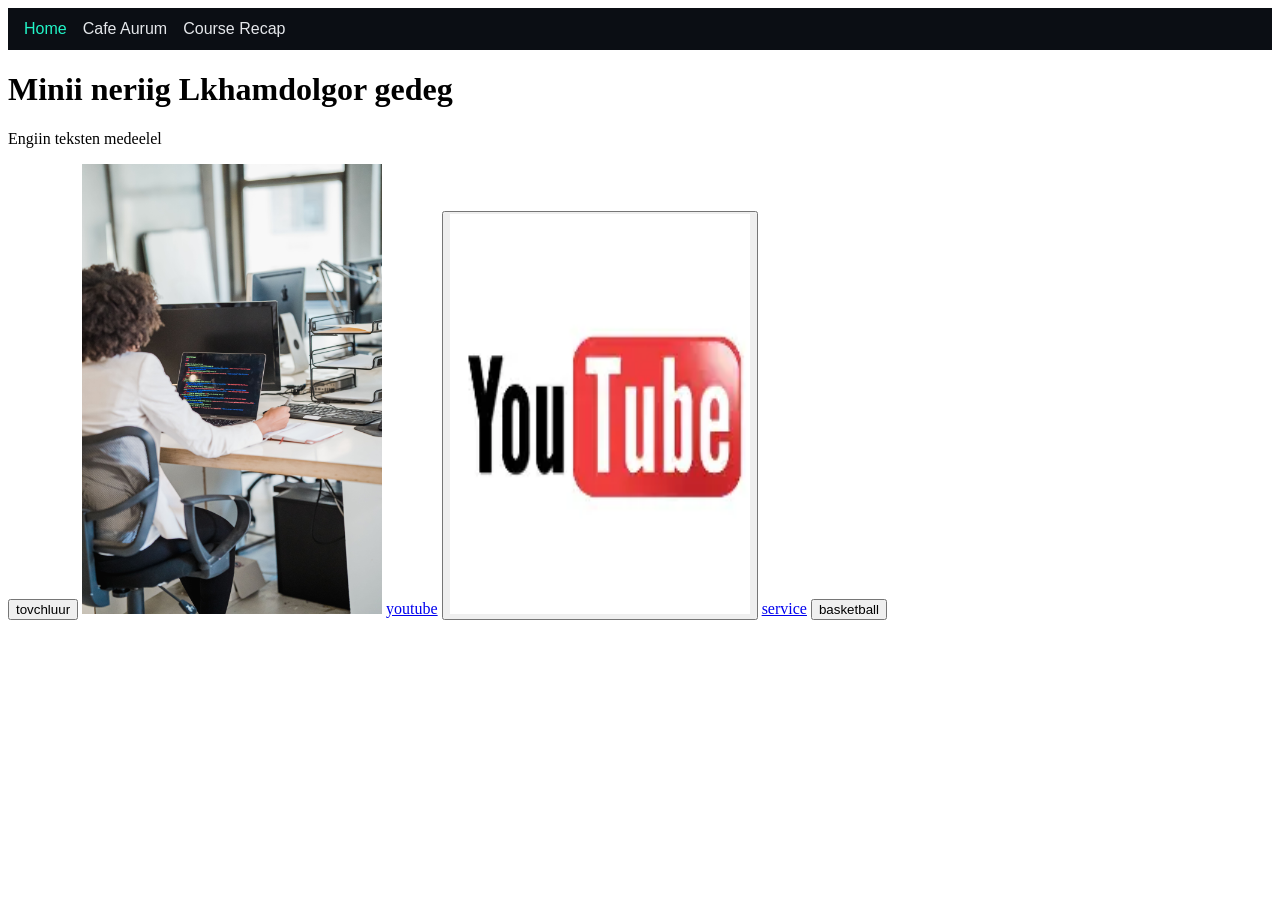
<file: index.html>
<!doctype html>
<html lang="en">
  <head>
    <meta charset="UTF-8" />
    <meta name="viewport" content="width=device-width, initial-scale=1.0" />
    <title>Document</title>
  </head>
  <body>
    <nav
      style="display: flex; gap: 16px; padding: 12px 16px; background: #0b0e14; margin-bottom: 16px; font-family: sans-serif"
    >
      <a href="index.html" style="color: #22f5c8; text-decoration: none">Home</a>
      <a href="menu.html" style="color: #e5e7eb; text-decoration: none">Cafe Aurum</a>
      <a href="course.html" style="color: #e5e7eb; text-decoration: none">Course Recap</a>
    </nav>
    <h1>Minii neriig Lkhamdolgor gedeg</h1>
    <p>Engiin teksten medeelel</p>
    <button>tovchluur</button>
    <img src="photo.jpg" alt="" width="300" />
    <a href="https://www.youtube.com/youtube"> youtube</a>
    <a href="https://www.youtube.com/youtube">
      <button><img src="zurag.webp" alt="" width="300" height="400" /></button
    ></a>
    <a href="second.html"> service</a>
    <a href="OIP.webp"><button>basketball</button></a>
  </body>
</html>
</file>
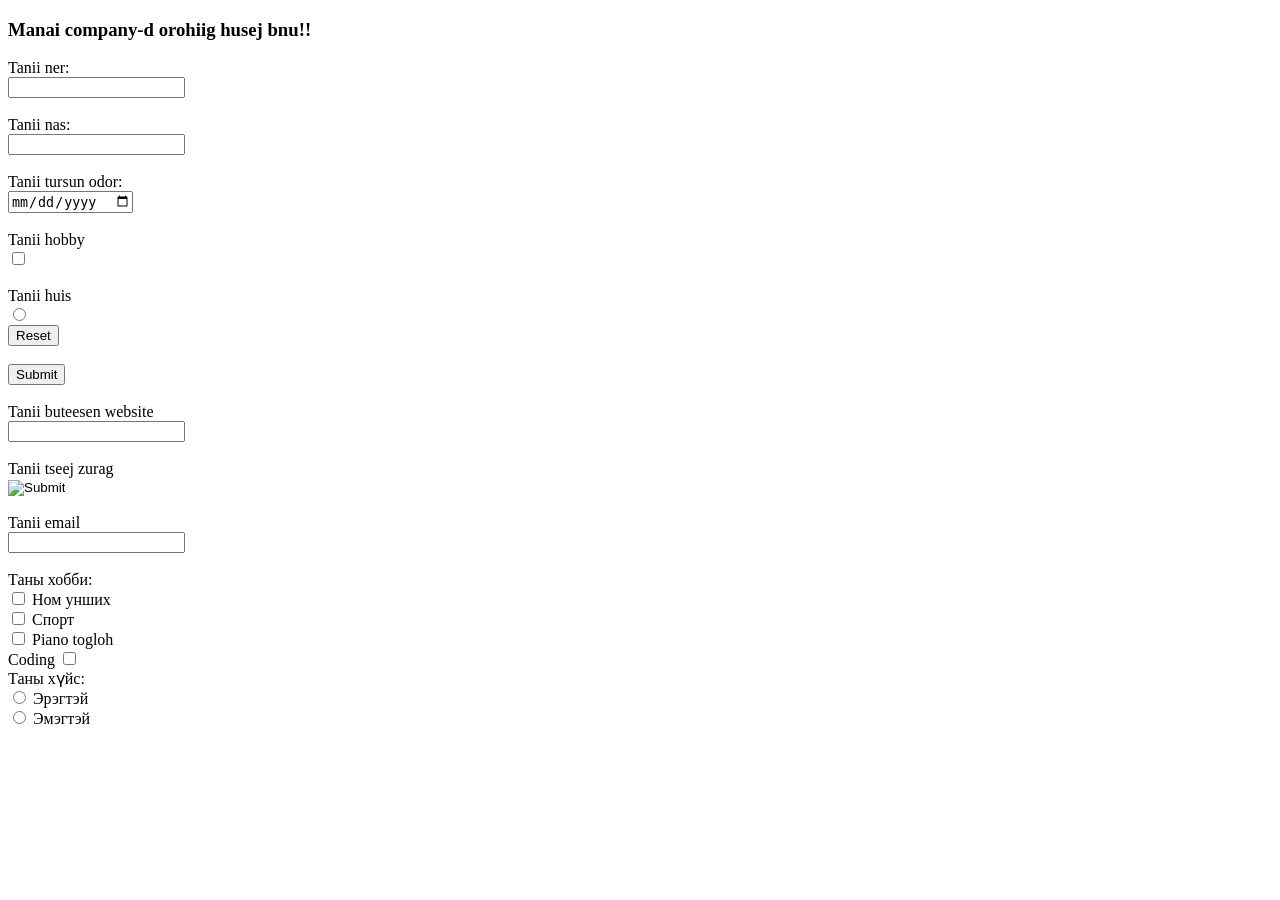
<file: anket.html>
<!doctype html>
<html lang="en">
  <head>
    <meta charset="UTF-8" />
    <meta name="viewport" content="width=device-width, initial-scale=1.0" />
    <title>Document</title>
  </head>
  <body>
    <h3>Manai company-d orohiig husej bnu!!</h3>
    <form action="">
      <label for="name">Tanii ner:</label>
      <br />
      <input type="text" />
      <br /><br />
      <label for="age">Tanii nas:</label>
      <br />
      <input type="number" />
      <br /><br />
      <label for="birthdate">Tanii tursun odor:</label>
      <br />
      <input type="date" name="birthdate" id="birthdate" />
      <br /><br />
      <label for="hobby">Tanii hobby</label>
      <br />
      <input type="checkbox" name="hobby" id="hobby" />
      <br /><br />
      <label for="huis">Tanii huis</label>
      <br />
      <input type="radio" name="huis" id="huis" />
      <br />
      <input type="reset" name="ehluuleh" id="ehluuleh" />
      <br />
      <br />
      <input type="submit" name="" id="" />
      <br /><br />
      <label for="">Tanii buteesen website</label>
      <br />
      <input type="url" name="" id="" />
      <br />
      <br />
      <label for="">Tanii tseej zurag</label>
      <br />
      <input type="image" name="" id="" />
      <br /><br />
      <label for="">Tanii email</label>
      <br />
      <input type="email" name="" id="" />
      <br /><br />
      <label>Таны хобби:</label>
      <br />
      <input type="checkbox" id="hobby1" name="hobby" value="reading" />
      <label for="hobby1">Ном унших</label>
      <br />
      <input type="checkbox" id="hobby2" name="hobby" value="sports" />
      <label for="hobby2">Спорт</label>
      <br />
      <input type="checkbox" id="hobby3" name="hobby" value="piano" />
      <label for="hobby3">Piano togloh</label>
      <br />
      <label for="hobby4">Coding</label>
      <input type="checkbox" id="hobby4" name="hobby" value="coding" />
      <br />
      <label>Таны хүйс:</label>
      <br />
      <input type="radio" id="male" name="gender" value="male" />
      <label for="male">Эрэгтэй</label>
      <br />
      <input type="radio" id="female" name="gender" value="female" />
      <label for="female">Эмэгтэй</label>
    </form>
  </body>
</html>
</file>
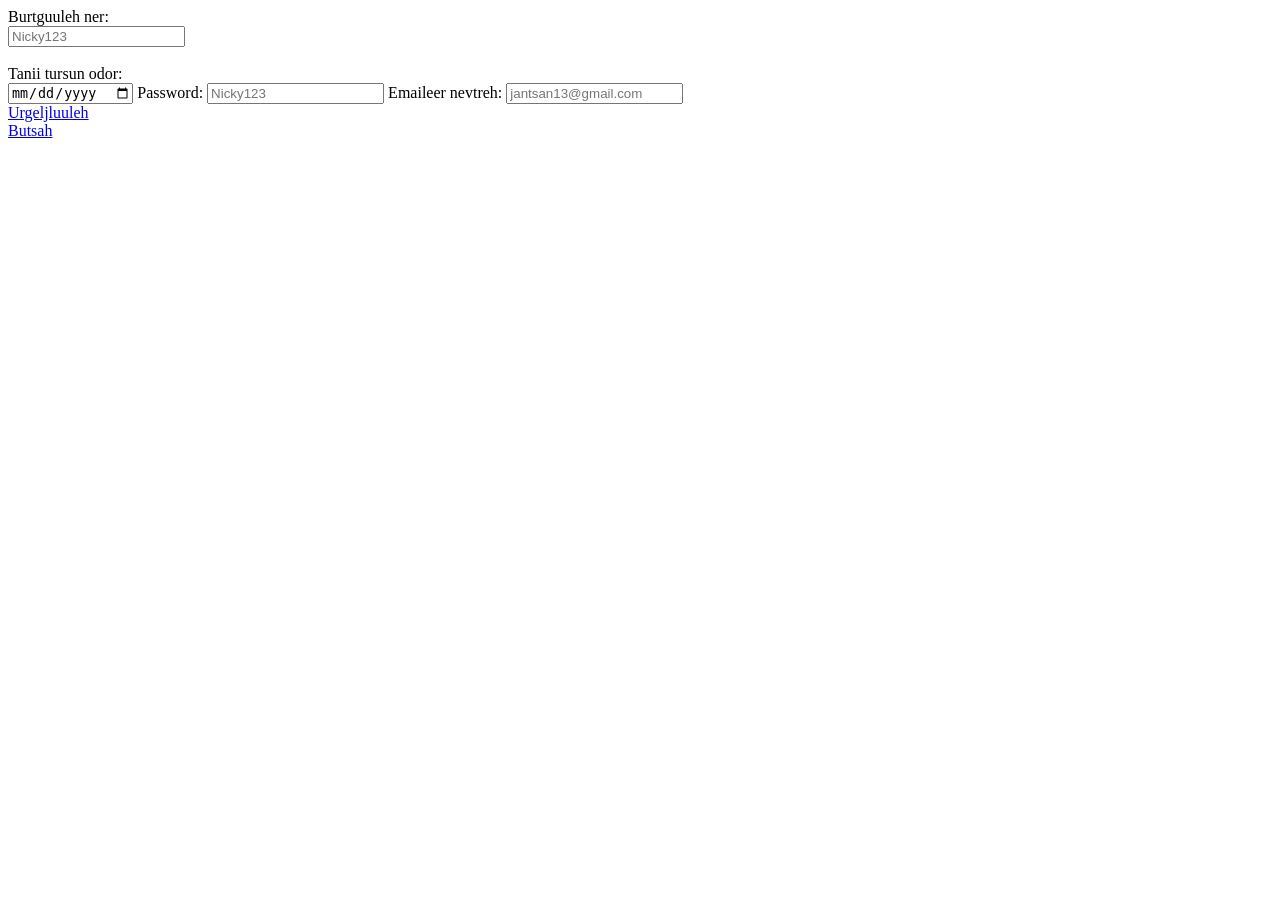
<file: burtguuleh.html>
<!doctype html>
<html lang="en">
  <head>
    <meta charset="UTF-8" />
    <meta name="viewport" content="width=device-width, initial-scale=1.0" />
    <title>Document</title>
  </head>
  <body>
    <form action="">
      <label for="username">Burtguuleh ner:</label>
      <br />
      <input type="text" id="username" name="ner" placeholder="Nicky123" />
      <br /><br />
      <label for="birthdate">Tanii tursun odor:</label>
      <br />
      <input type="date" name="birthdate" id="birthdate" />
      <label for="nuuts">Password:</label>
      <input
        type="password"
        id="nuuts"
        name="password"
        placeholder="Nicky123"
      />
      <label for="gmail">Emaileer nevtreh:</label>
      <input
        type="email"
        id="gmail"
        name="email"
        placeholder="jantsan13@gmail.com"
      />
      <br />
      <a href="sign.html">Urgeljluuleh</a>
      <br />
      <a href="ehlel.html">Butsah</a>

      <br /><br />
    </form>
  </body>
</html>
</file>
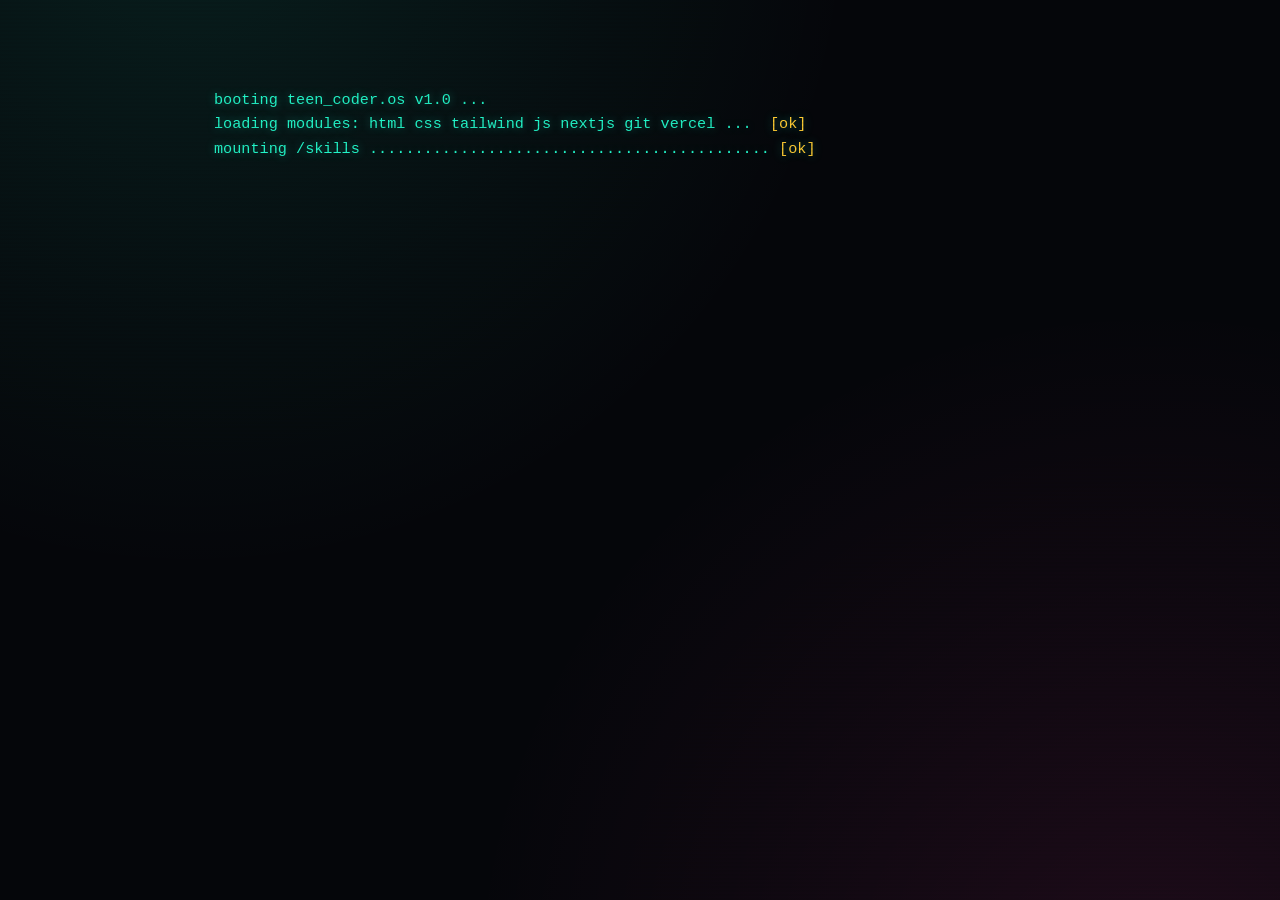
<file: course.html>
<!doctype html>
<html lang="en">
  <head>
    <meta charset="UTF-8" />
    <meta name="viewport" content="width=device-width, initial-scale=1.0" />
    <title>teen_coder.os — Lkhamdolgor</title>
    <meta
      name="description"
      content="An interactive terminal recap of everything Lkhamdolgor learned during the Teen Coder Course."
    />
    <link rel="stylesheet" href="course.css" />
  </head>
  <body>
    <div class="scanlines" aria-hidden="true"></div>

    <!-- BOOT SEQUENCE -->
    <div id="boot" class="boot">
      <pre id="boot-log" class="boot-log" aria-hidden="true"></pre>
    </div>

    <!-- MAIN OS SHELL -->
    <main id="os" class="os" hidden>
      <div class="window">
        <div class="titlebar">
          <span class="dots" aria-hidden="true">
            <i class="dot red"></i><i class="dot yellow"></i><i class="dot green"></i>
          </span>
          <span class="title">lkhamdolgor@teen-coder: ~</span>
          <span class="status"><i class="live"></i> online</span>
        </div>

        <div class="screen">
          <!-- HERO -->
          <header class="hero">
            <h1 class="ascii" aria-label="teen coder OS">
teen_coder<span class="glow">.os</span></h1>
            <p class="intro">
              &gt; A recap of everything <strong>Lkhamdolgor</strong> learned during the
              Teen Coder Course — from the first line of HTML to shipping a real
              website live on the web.
            </p>
            <p class="hint">
              Type a command below and hit <kbd>Enter</kbd>. Try
              <button class="cmd-chip" data-cmd="help">help</button>
              <button class="cmd-chip" data-cmd="skills">skills</button>
              <button class="cmd-chip" data-cmd="about">about</button>
            </p>
          </header>

          <!-- INTERACTIVE TERMINAL OUTPUT -->
          <section class="terminal" aria-label="Interactive terminal">
            <div id="output" class="output" role="log" aria-live="polite"></div>
            <form id="prompt-form" class="prompt-line" autocomplete="off">
              <label for="cmd" class="ps1">lkhamdolgor@teen-coder:~$</label>
              <input
                id="cmd"
                class="cmd-input"
                type="text"
                name="cmd"
                aria-label="Terminal command input"
                spellcheck="false"
                autocapitalize="off"
              />
              <span class="caret" aria-hidden="true"></span>
            </form>
          </section>

          <!-- SKILLS AS ACHIEVEMENTS -->
          <section id="skills-panel" class="panel">
            <h2 class="panel-title">// skills unlocked</h2>
            <p class="panel-sub">8 / 8 technologies mastered during the course.</p>
            <div class="grid" id="skill-grid"></div>
          </section>

          <!-- BEYOND CODE -->
          <section class="panel">
            <h2 class="panel-title">// beyond the code</h2>
            <p class="panel-sub">The stuff that made it more than just typing.</p>
            <div class="soft" id="soft-grid"></div>
          </section>

          <footer class="site">
            <p>&gt; process finished with exit code 0 // Teen Coder Course</p>
            <p class="links">
              <a href="index.html">home</a> ·
              <a href="menu.html">our website</a>
            </p>
          </footer>
        </div>
      </div>
    </main>

    <script src="course.js" defer></script>
  </body>
</html>
</file>
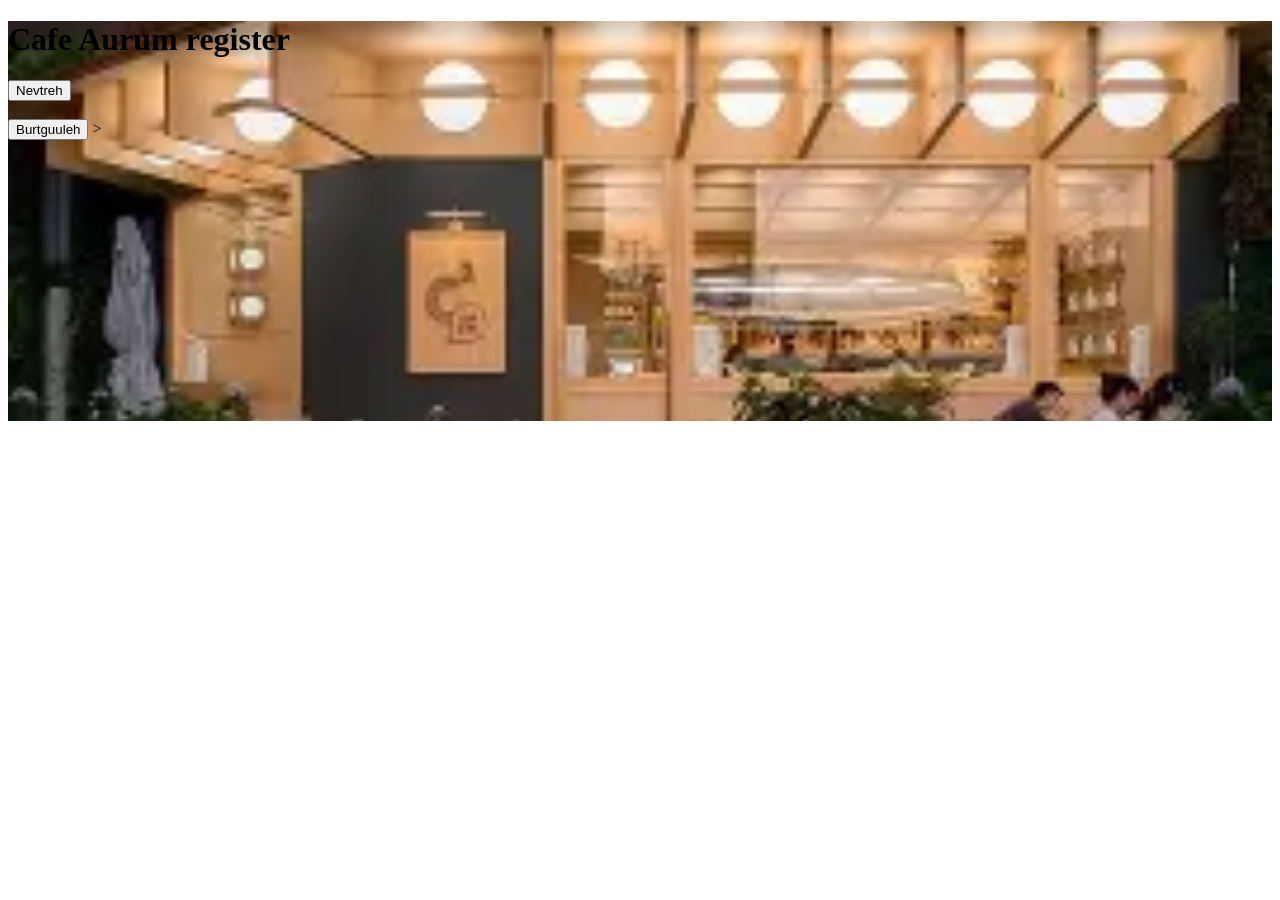
<file: ehlel.html>
<!doctype html>
<html lang="en">
  <head>
    <meta charset="UTF-8" />
    <meta name="viewport" content="width=device-width, initial-scale=1.0" />
    <title>Document</title>
  </head>
  <body>
    <div
      style="
        background-image: url(cafe.webp);
        background-size: cover;
        background-position: center;
        height: 400px;
      "
    >
      <h1>Cafe Aurum register</h1>
      <a href="nevtreh.html"><button>Nevtreh</button></a>
      <br />
      <br />
      <a href="burtguuleh.html"><button>Burtguuleh</button></a>
      >
    </div>
  </body>
</html>
</file>
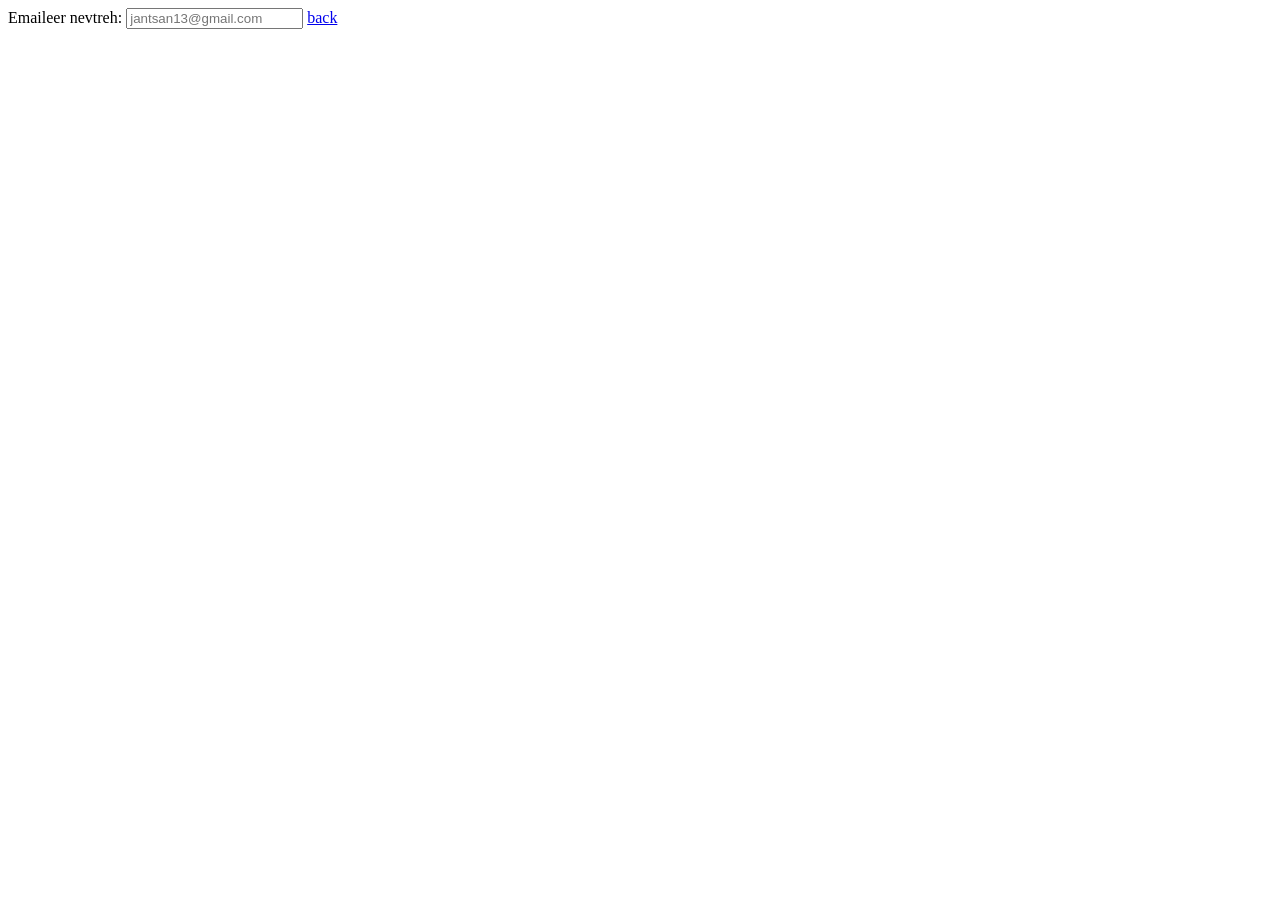
<file: email.html>
<!doctype html>
<html lang="en">
  <head>
    <meta charset="UTF-8" />
    <meta name="viewport" content="width=device-width, initial-scale=1.0" />
    <title>Document</title>
  </head>
  <body>
    <form action="">
      <label for="gmail">Emaileer nevtreh:</label>
      <input
        type="email"
        id="gmail"
        name="email"
        placeholder="jantsan13@gmail.com"
      />
      <a href="sign.html"> back </a>
    </form>
  </body>
</html>
</file>
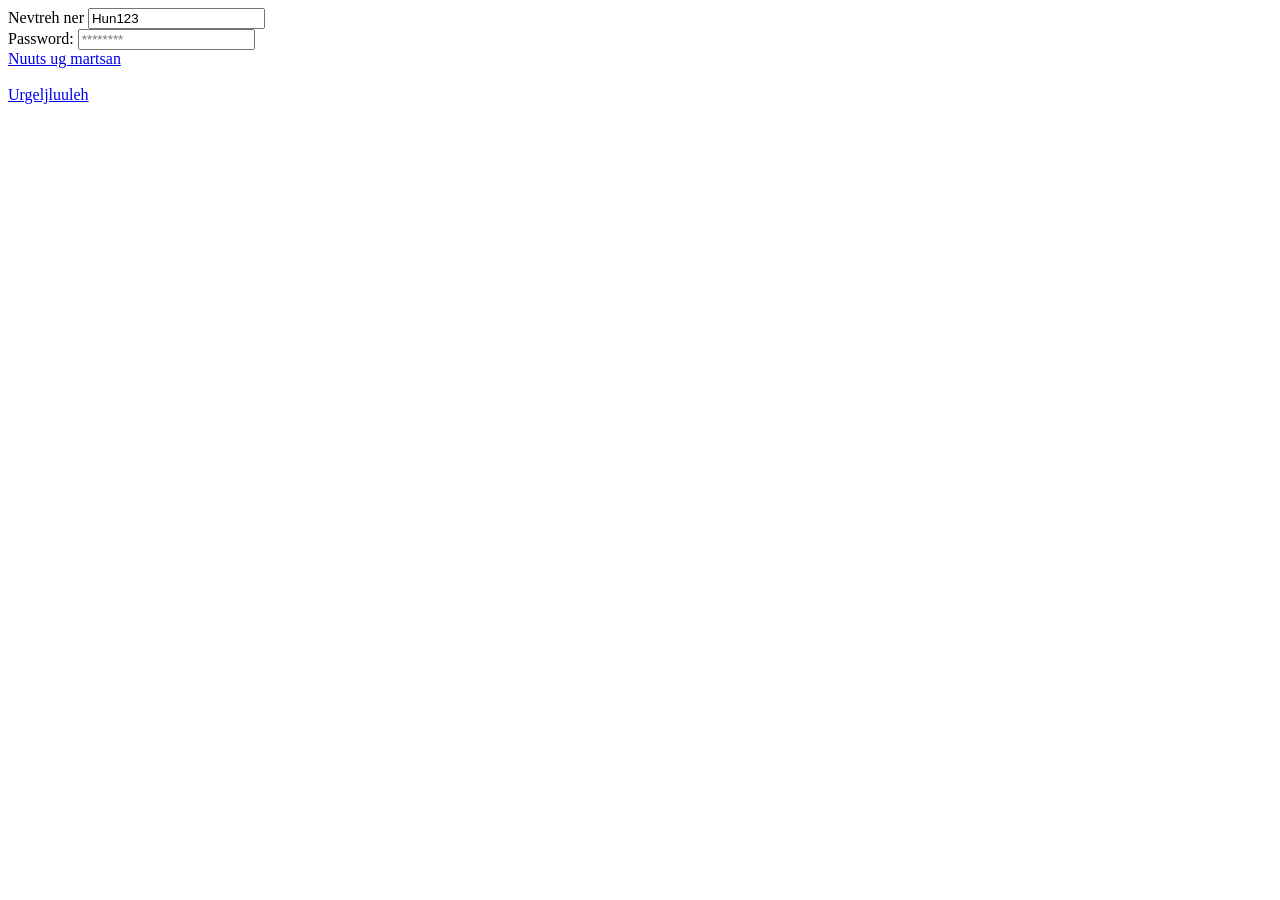
<file: nevtreh.html>
<!doctype html>
<html lang="en">
  <head>
    <meta charset="UTF-8" />
    <meta name="viewport" content="width=device-width, initial-scale=1.0" />
    <title>Document</title>
  </head>
  <body>
    <form action="">
      <label for="username">Nevtreh ner</label>
      <input
        type="text"
        id="username"
        name="ner"
        placeholder="Nicky123"
        value="Hun123"
      />
      <br />
      <label for="nuuts">Password:</label>
      <input
        type="password"
        id="nuuts"
        name="password"
        placeholder="********"
      />
      <br />
      <a href="email.html">Nuuts ug martsan</a>
      <br /><br />
      <a href="sign.html">Urgeljluuleh</a>
    </form>
  </body>
</html>
</file>
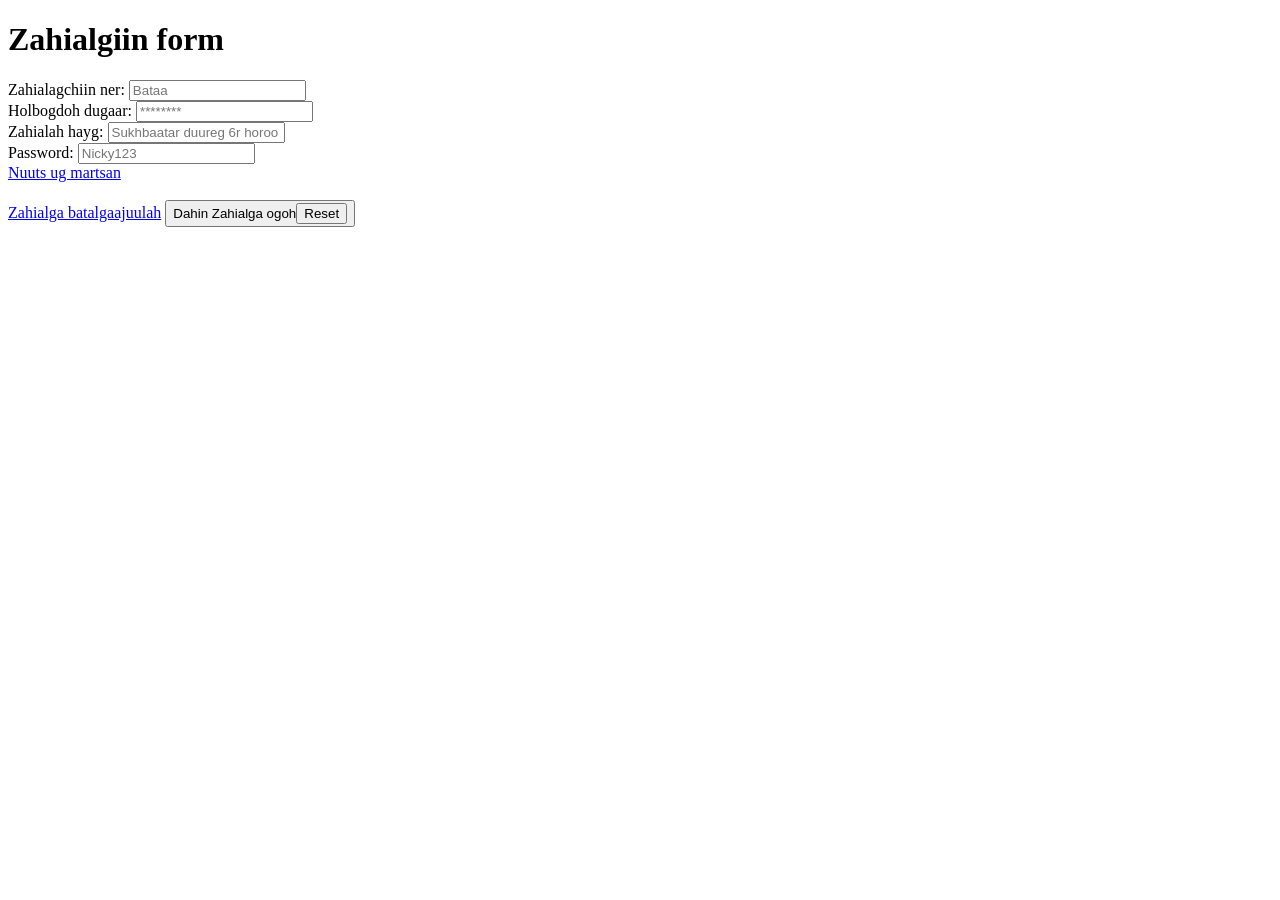
<file: sign.html>
<!doctype html>
<html lang="en">
  <head>
    <meta charset="UTF-8" />
    <meta name="viewport" content="width=device-width, initial-scale=1.0" />
    <title>Document</title>
  </head>
  <body>
    <h1>Zahialgiin form</h1>
    <form action="">
      <label for="ner">Zahialagchiin ner:</label>
      <input type="text" id="ner" name="customer_name" placeholder="Bataa" />
      <br />
      <label for="dugaar">Holbogdoh dugaar:</label>
      <input
        type="number"
        id="dugaar"
        name="phone_number"
        placeholder="********"
      />
      <br />
      <label for="hayg">Zahialah hayg:</label>
      <input
        type="text"
        id="hayg"
        name="address"
        placeholder="Sukhbaatar duureg 6r horoo 56r bair 8r toot"
      />
      <br />
      <label for="nuuts">Password:</label>
      <input
        type="password"
        id="nuuts"
        name="password"
        placeholder="Nicky123"
      />
      <br />
      <a href="email.html">Nuuts ug martsan</a>
      <br /><br />
      <a href="check.jpg">Zahialga batalgaajuulah</a>
      <button>Dahin Zahialga ogoh<input type="reset" /></button>
    </form>
  </body>
</html>
</file>
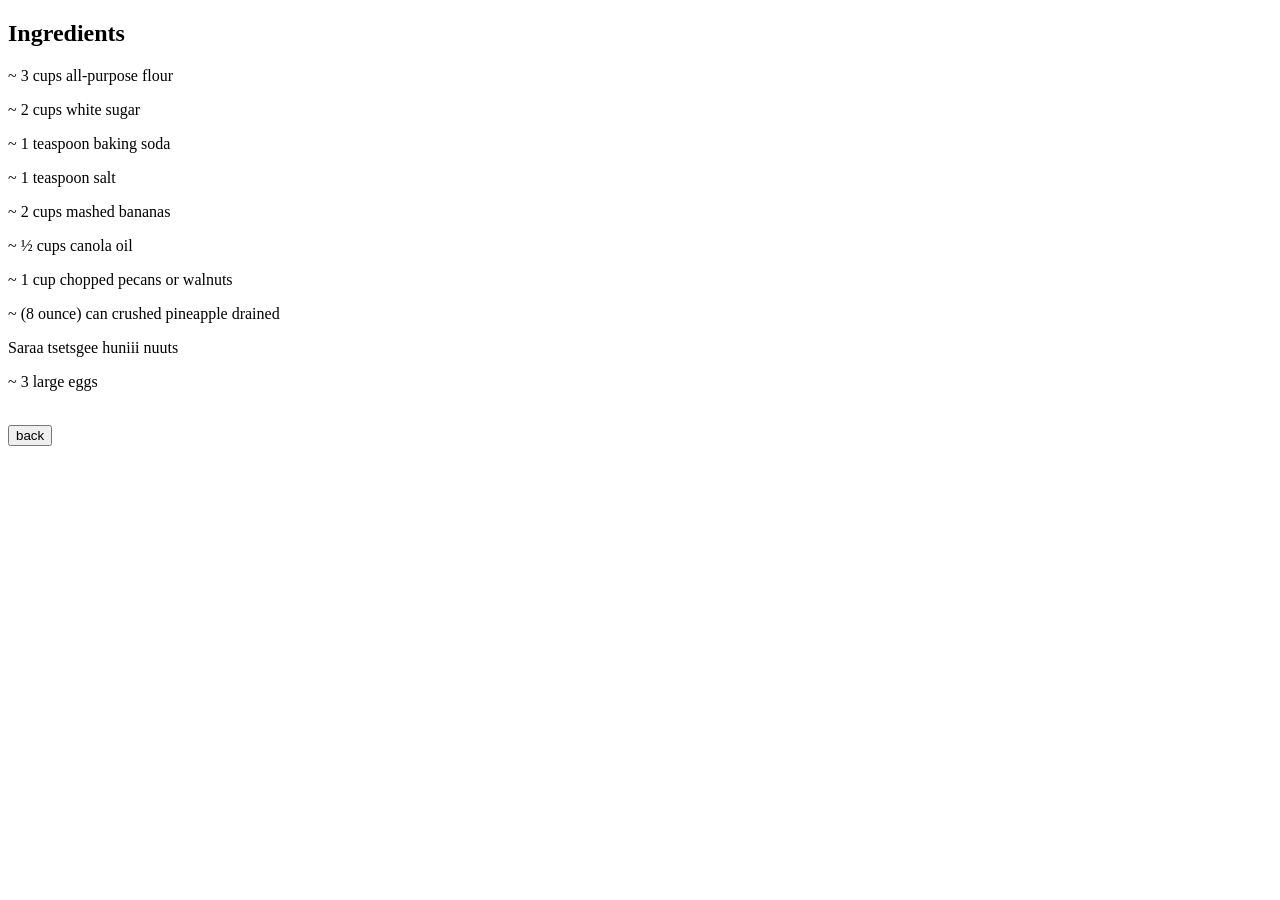
<file: tort1.html>
<!doctype html>
<html lang="en">
  <head>
    <meta charset="UTF-8" />
    <meta name="viewport" content="width=device-width, initial-scale=1.0" />
    <title>Document</title>
  </head>
  <body>
    <h2>Ingredients</h2>
    <p>~ 3 cups all-purpose flour</p>
    <p>~ 2 cups white sugar</p>
    <p>~ 1 teaspoon baking soda</p>
    <p>~ 1 teaspoon salt</p>
    <p>~ 2 cups mashed bananas</p>
    <p>~ ½ cups canola oil</p>
    <p>~ 1 cup chopped pecans or walnuts</p>
    <p>~ (8 ounce) can crushed pineapple drained</p>
    <div>Saraa tsetsgee huniii nuuts</div>
    <p>~ 3 large eggs</p>
    <br />
    <a href="menu.html"> <button>back</button></a>
  </body>
</html>
</file>
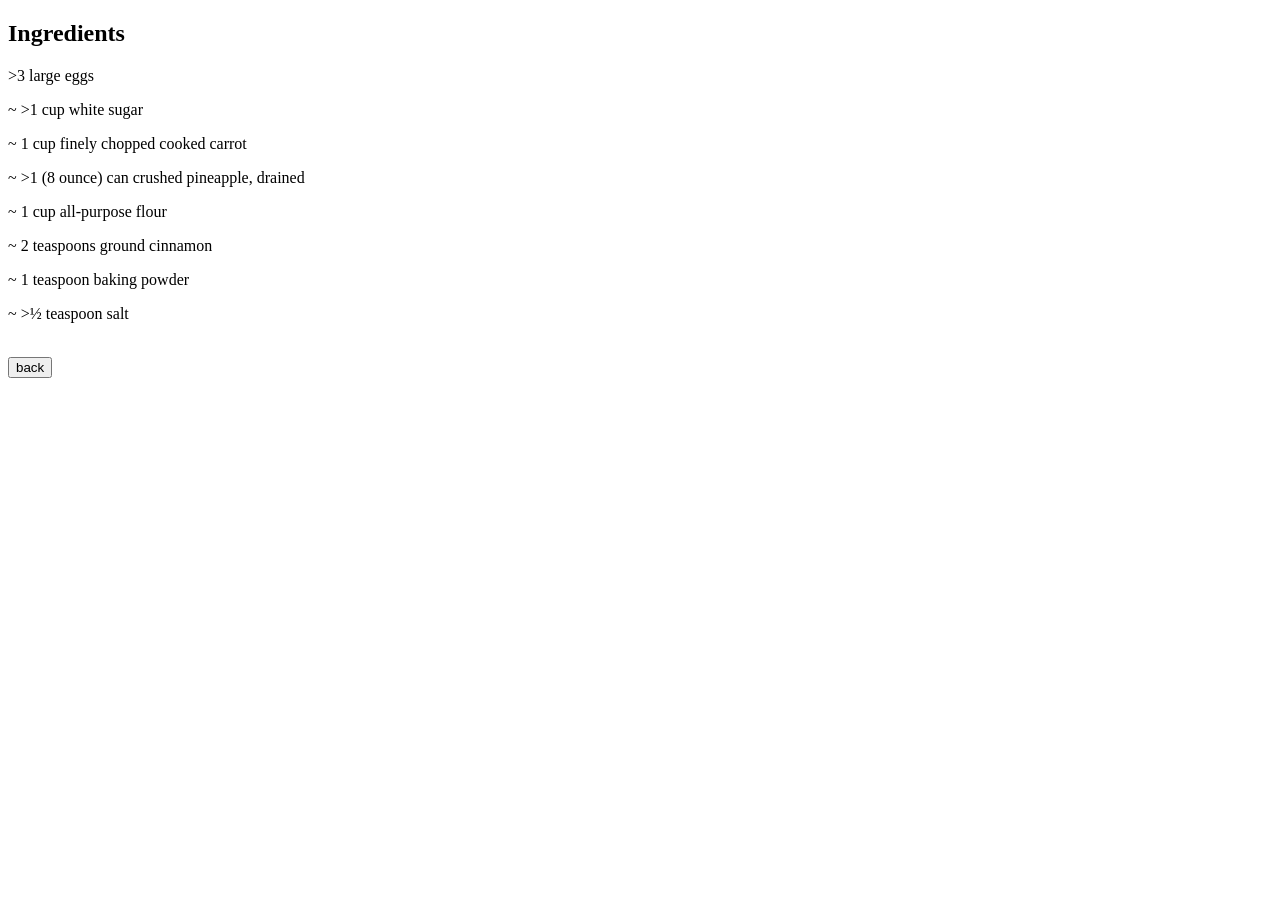
<file: tort2.html>
<!doctype html>
<html lang="en">
  <head>
    <meta charset="UTF-8" />
    <meta name="viewport" content="width=device-width, initial-scale=1.0" />
    <title>Document</title>
  </head>
  <body>
    <h2>Ingredients</h2>
    <p>>3 large eggs</p>
    <p>~ >1 cup white sugar</p>
    <p>~ 1 cup finely chopped cooked carrot</p>
    <p>~ >1 (8 ounce) can crushed pineapple, drained</p>
    <p>~ 1 cup all-purpose flour</p>
    <p>~ 2 teaspoons ground cinnamon</p>
    <p>~ 1 teaspoon baking powder</p>
    <p>~ >½ teaspoon salt</p>
    <br />
    <a href="menu.html"> <button>back</button></a>
  </body>
</html>
</file>
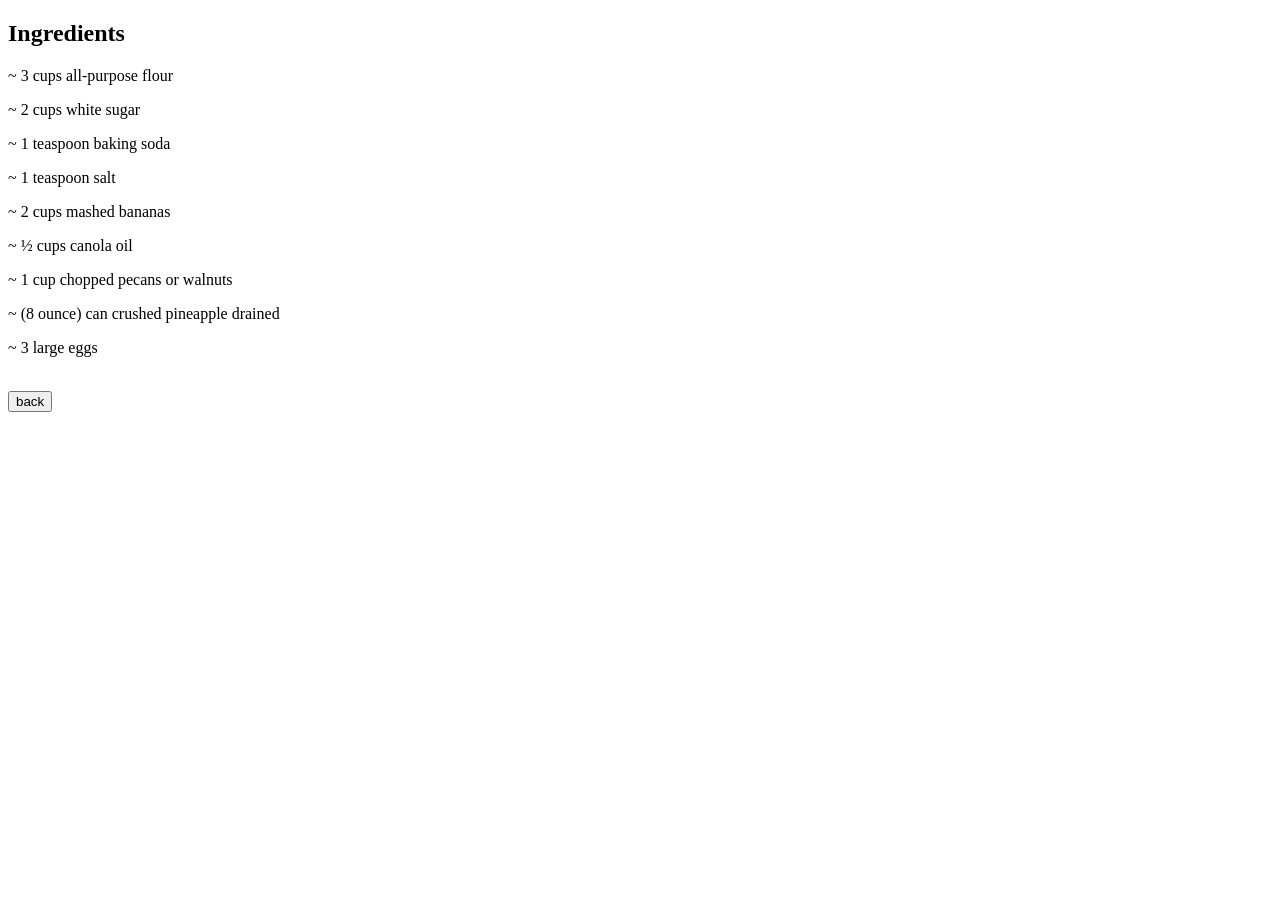
<file: tort3.html>
<!doctype html>
<html lang="en">
  <head>
    <meta charset="UTF-8" />
    <meta name="viewport" content="width=device-width, initial-scale=1.0" />
    <title>Document</title>
  </head>
  <body>
    <h2>Ingredients</h2>
    <p>~ 3 cups all-purpose flour</p>
    <p>~ 2 cups white sugar</p>
    <p>~ 1 teaspoon baking soda</p>
    <p>~ 1 teaspoon salt</p>
    <p>~ 2 cups mashed bananas</p>
    <p>~ ½ cups canola oil</p>
    <p>~ 1 cup chopped pecans or walnuts</p>
    <p>~ (8 ounce) can crushed pineapple drained</p>
    <p>~ 3 large eggs</p>
    <br />
    <a href="menu.html"> <button>back</button></a>
  </body>
</html>
</file>
<file: course.css>
:root {
  --bg: #05060a;
  --panel: #0d1017;
  --panel-2: #11151f;
  --text: #d6f5e6;
  --muted: #6f7d8c;
  --cyan: #22f5c8;
  --magenta: #ff3ba7;
  --amber: #ffcc33;
  --line: rgba(120, 255, 220, 0.1);
  --mono: "SFMono-Regular", "Courier New", ui-monospace, monospace;
}

* {
  box-sizing: border-box;
  margin: 0;
  padding: 0;
}

html,
body {
  background-color: var(--bg);
  color: var(--text);
  font-family: var(--mono);
  line-height: 1.6;
  scroll-behavior: smooth;
}

body {
  min-height: 100vh;
  background-image:
    radial-gradient(circle at 15% -10%, rgba(34, 245, 200, 0.1), transparent 45%),
    radial-gradient(circle at 90% 110%, rgba(255, 59, 167, 0.1), transparent 45%);
  padding: 24px 16px 64px;
}

/* CRT scanline overlay — the signature element */
.scanlines {
  position: fixed;
  inset: 0;
  pointer-events: none;
  z-index: 50;
  background: repeating-linear-gradient(
    to bottom,
    rgba(0, 0, 0, 0) 0px,
    rgba(0, 0, 0, 0) 2px,
    rgba(0, 0, 0, 0.14) 3px,
    rgba(0, 0, 0, 0) 4px
  );
  mix-blend-mode: multiply;
}

/* ---------- BOOT SEQUENCE ---------- */
.boot {
  max-width: 900px;
  margin: 40px auto;
  padding: 24px;
}

.boot-log {
  font-family: var(--mono);
  font-size: 0.95rem;
  color: var(--cyan);
  white-space: pre-wrap;
  text-shadow: 0 0 10px rgba(34, 245, 200, 0.4);
}

.boot-log .ok {
  color: var(--amber);
}

.boot.done {
  display: none;
}

/* ---------- OS WINDOW ---------- */
.os {
  max-width: 980px;
  margin: 0 auto;
  animation: fadeUp 0.5s ease both;
}

@keyframes fadeUp {
  from {
    opacity: 0;
    transform: translateY(16px);
  }
  to {
    opacity: 1;
    transform: translateY(0);
  }
}

.window {
  background-color: var(--panel);
  border: 1px solid var(--line);
  border-radius: 14px;
  overflow: hidden;
  box-shadow:
    0 0 0 1px rgba(0, 0, 0, 0.4),
    0 30px 80px rgba(0, 0, 0, 0.6),
    0 0 60px rgba(34, 245, 200, 0.06);
}

.titlebar {
  display: flex;
  align-items: center;
  gap: 12px;
  padding: 12px 16px;
  background: linear-gradient(180deg, var(--panel-2), var(--panel));
  border-bottom: 1px solid var(--line);
}

.dots {
  display: inline-flex;
  gap: 7px;
}

.dot {
  width: 12px;
  height: 12px;
  border-radius: 50%;
  display: inline-block;
}

.dot.red {
  background: #ff5f57;
}
.dot.yellow {
  background: #febc2e;
}
.dot.green {
  background: #28c840;
}

.titlebar .title {
  color: var(--muted);
  font-size: 0.85rem;
}

.titlebar .status {
  margin-left: auto;
  color: var(--cyan);
  font-size: 0.78rem;
  display: inline-flex;
  align-items: center;
  gap: 6px;
}

.live {
  width: 8px;
  height: 8px;
  border-radius: 50%;
  background: var(--cyan);
  box-shadow: 0 0 10px var(--cyan);
  animation: pulse 1.4s infinite;
}

@keyframes pulse {
  0%,
  100% {
    opacity: 1;
  }
  50% {
    opacity: 0.3;
  }
}

.screen {
  padding: 32px 28px 40px;
}

/* ---------- HERO ---------- */
.hero {
  padding-bottom: 24px;
  border-bottom: 1px dashed var(--line);
}

.ascii {
  font-family: var(--mono);
  font-size: clamp(2.2rem, 7vw, 4rem);
  font-weight: 800;
  letter-spacing: -1px;
  color: var(--text);
}

.ascii .glow {
  color: var(--cyan);
  text-shadow: 0 0 18px rgba(34, 245, 200, 0.7);
}

.hero .intro {
  color: var(--muted);
  max-width: 640px;
  margin-top: 16px;
  font-size: 1.02rem;
}

.hero .intro strong {
  color: var(--magenta);
}

.hint {
  margin-top: 20px;
  color: var(--muted);
  font-size: 0.9rem;
}

kbd {
  background: var(--panel-2);
  border: 1px solid var(--line);
  border-radius: 6px;
  padding: 1px 7px;
  color: var(--text);
  font-size: 0.8rem;
}

.cmd-chip {
  font-family: var(--mono);
  background: transparent;
  border: 1px solid rgba(34, 245, 200, 0.4);
  color: var(--cyan);
  border-radius: 999px;
  padding: 3px 12px;
  margin: 0 2px;
  cursor: pointer;
  font-size: 0.82rem;
  transition: all 0.15s ease;
}

.cmd-chip:hover {
  background: rgba(34, 245, 200, 0.12);
  box-shadow: 0 0 14px rgba(34, 245, 200, 0.25);
}

/* ---------- TERMINAL ---------- */
.terminal {
  margin-top: 24px;
  background: #04050a;
  border: 1px solid var(--line);
  border-radius: 12px;
  padding: 18px;
  min-height: 160px;
}

.output {
  font-size: 0.92rem;
  white-space: pre-wrap;
  word-break: break-word;
}

.output .line {
  margin-bottom: 4px;
  animation: fadeUp 0.2s ease both;
}

.output .echo {
  color: var(--muted);
}

.output .echo b {
  color: var(--cyan);
}

.output .res {
  color: var(--text);
}

.output .accent {
  color: var(--magenta);
}

.output .warn {
  color: var(--amber);
}

.output .code {
  color: var(--cyan);
  background: rgba(34, 245, 200, 0.05);
}

.prompt-line {
  display: flex;
  align-items: center;
  gap: 8px;
  margin-top: 8px;
  padding-top: 10px;
  border-top: 1px dashed var(--line);
}

.ps1 {
  color: var(--cyan);
  font-size: 0.9rem;
  white-space: nowrap;
}

.cmd-input {
  flex: 1;
  background: transparent;
  border: none;
  outline: none;
  color: var(--text);
  font-family: var(--mono);
  font-size: 0.95rem;
  caret-color: var(--cyan);
}

/* ---------- PANELS ---------- */
.panel {
  margin-top: 40px;
}

.panel-title {
  color: var(--cyan);
  font-size: 1.35rem;
  font-weight: 700;
}

.panel-sub {
  color: var(--muted);
  margin: 6px 0 22px;
  font-size: 0.92rem;
}

/* ---------- SKILL / ACHIEVEMENT CARDS ---------- */
.grid {
  display: grid;
  grid-template-columns: repeat(auto-fill, minmax(230px, 1fr));
  gap: 14px;
}

.card {
  background: linear-gradient(180deg, var(--panel-2), var(--panel));
  border: 1px solid var(--line);
  border-radius: 12px;
  padding: 18px;
  transition: transform 0.18s ease, border-color 0.18s ease, box-shadow 0.18s ease;
}

.card:hover {
  transform: translateY(-4px);
  border-color: rgba(34, 245, 200, 0.5);
  box-shadow: 0 0 26px rgba(34, 245, 200, 0.14);
}

.card .top {
  display: flex;
  align-items: center;
  justify-content: space-between;
}

.card .num {
  font-size: 0.72rem;
  color: var(--magenta);
  letter-spacing: 1px;
}

.card .badge {
  font-size: 0.66rem;
  color: var(--amber);
  border: 1px solid rgba(255, 204, 51, 0.4);
  border-radius: 999px;
  padding: 1px 8px;
}

.card h3 {
  font-size: 1.12rem;
  margin: 10px 0 6px;
  color: var(--cyan);
  display: flex;
  align-items: center;
  gap: 8px;
}

.card h3 .tag {
  font-size: 0.6rem;
  text-transform: uppercase;
  letter-spacing: 1px;
  color: var(--bg);
  background: var(--cyan);
  border-radius: 4px;
  padding: 2px 6px;
  font-weight: 700;
}

.card p {
  color: var(--muted);
  font-size: 0.88rem;
  min-height: 48px;
}

.card .learned {
  list-style: none;
  margin: 4px 0 12px;
  padding: 0;
}

.card .learned li {
  color: var(--text);
  font-size: 0.8rem;
  padding-left: 16px;
  position: relative;
  margin-bottom: 3px;
}

.card .learned li::before {
  content: "▹";
  position: absolute;
  left: 0;
  color: var(--magenta);
}

.card .snippet {
  background: #04050a;
  border: 1px solid var(--line);
  border-radius: 8px;
  padding: 10px;
  overflow-x: auto;
  margin-bottom: 4px;
}

.card .snippet code {
  font-family: var(--mono);
  font-size: 0.74rem;
  color: var(--cyan);
  white-space: pre;
  line-height: 1.5;
}

/* XP bar */
.xp {
  height: 6px;
  border-radius: 999px;
  background: rgba(255, 255, 255, 0.06);
  overflow: hidden;
  margin-top: 12px;
}

.xp span {
  display: block;
  height: 100%;
  width: 0;
  border-radius: 999px;
  background: linear-gradient(90deg, var(--cyan), var(--magenta));
  box-shadow: 0 0 12px rgba(34, 245, 200, 0.5);
  transition: width 1s ease;
}

/* ---------- SOFT SKILLS ---------- */
.soft {
  display: grid;
  grid-template-columns: repeat(auto-fit, minmax(250px, 1fr));
  gap: 14px;
}

.soft .card:hover {
  border-color: rgba(255, 59, 167, 0.5);
  box-shadow: 0 0 26px rgba(255, 59, 167, 0.14);
}

.soft .card h3 {
  color: var(--magenta);
}

/* ---------- FOOTER ---------- */
.site {
  margin-top: 44px;
  padding-top: 22px;
  border-top: 1px dashed var(--line);
  color: var(--muted);
  font-size: 0.85rem;
}

.site .links {
  margin-top: 8px;
}

.site a {
  color: var(--cyan);
  text-decoration: none;
}

.site a:hover {
  text-decoration: underline;
}

@media (max-width: 600px) {
  .screen {
    padding: 22px 16px 30px;
  }
  .titlebar .title {
    display: none;
  }
}

@media (prefers-reduced-motion: reduce) {
  *,
  *::before,
  *::after {
    animation: none !important;
    transition: none !important;
  }
}
</file>
